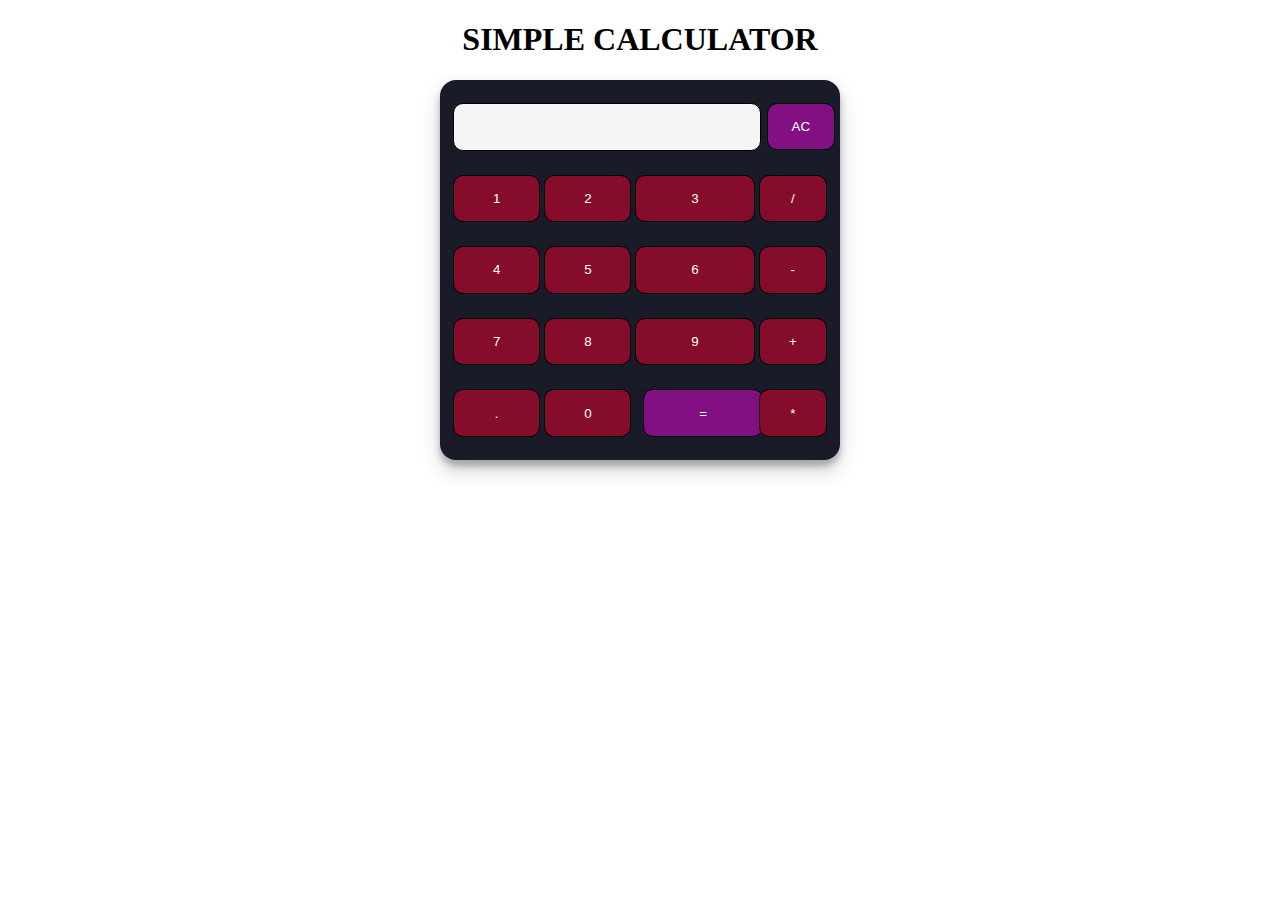
<file: indexc.html>
<!DOCTYPE html>
<html lang="en" dir="ltr">
 
<head>
  <meta charset="utf-8">
  <title>Simple Calculator</title>
  <link rel="stylesheet" href="calc.css">
  <h1 style="text-align: center;">SIMPLE CALCULATOR</h1>
</head>
 
<body>
 
<table class="calculator" >
  <tr>
    <td colspan="3"> <input class="display-box" type="text" id="result" disabled /> </td>
 
    <!-- clearScreen() function clears all the values -->
    <td> <input type="button" value="AC" onclick="clearScreen()" id="btn" /> </td>
  </tr>
  <tr>
    <!-- display() function displays the value of clicked button -->
    <td> <input type="button" value="1" onclick="display('1')" /> </td>
    <td> <input type="button" value="2" onclick="display('2')" /> </td>
    <td> <input type="button" value="3" onclick="display('3')" /> </td>
    <td> <input type="button" value="/" onclick="display('/')" /> </td>
  </tr>
  <tr>
    <td> <input type="button" value="4" onclick="display('4')" /> </td>
    <td> <input type="button" value="5" onclick="display('5')" /> </td>
    <td> <input type="button" value="6" onclick="display('6')" /> </td>
    <td> <input type="button" value="-" onclick="display('-')" /> </td>
  </tr>
  <tr>
    <td> <input type="button" value="7" onclick="display('7')" /> </td>
    <td> <input type="button" value="8" onclick="display('8')" /> </td>
    <td> <input type="button" value="9" onclick="display('9')" /> </td>
    <td> <input type="button" value="+" onclick="display('+')" /> </td>
  </tr>
  <tr>
    <td> <input type="button" value="." onclick="display('.')" /> </td>
    <td> <input type="button" value="0" onclick="display('0')" /> </td>
    <td> <input type="button" value="=" onclick="calculate()" id="btn" /> </td>
    <td> <input type="button" value="*" onclick="display('*')" /> </td>
  </tr>
</table>
 
<script type="text/javascript" src="script.js"></script>
 
</body>
 
</html>
</file>
<file: calc.css>
.calculator {
    padding: 10px;
    border-radius: 1em;
    height: 380px;
    width: 400px;
    margin: auto;
    background-color: #191b28;
    box-shadow: rgba(0, 0, 0, 0.19) 0px 10px 20px, rgba(0, 0, 0, 0.23) 0px 6px 6px;
}

.display-box {
    font-family: 'Orbitron', sans-serif;
    background-color: #f5f5f7;
    border: solid black 0.5px;
    color: black;
    border-radius: 10px;
    width: 100%;
    height: 65%;
}

#btn {
    background-color: #831083;
    border-radius: 10px;
    margin-left: 8px;
}

input[type=button] {
    font-family: 'Orbitron', sans-serif;
    background-color: #860c2b;
    color: white;
    border: solid black 0.5px;
    width: 100%;
    border-radius: 10px;
    height: 70%;
    outline: none;
}

input:active[type=button] {
    background: #e5e5e5;
    -webkit-box-shadow: inset 0px 0px 5px #c1c1c1;
    -moz-box-shadow: inset 0px 0px 5px #c1c1c1;
    box-shadow: inset 0px 0px 5px #c1c1c1;
}
</file>
